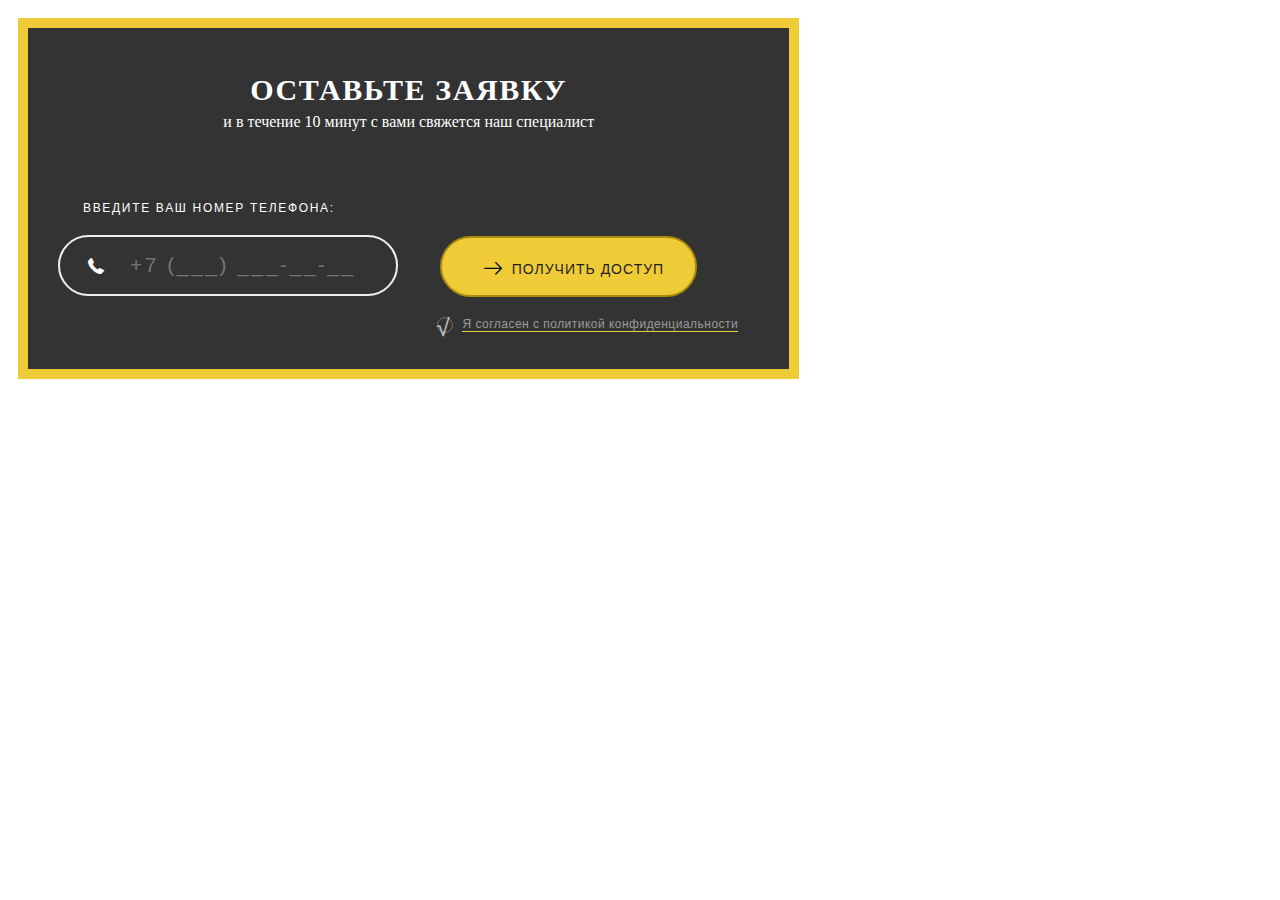
<file: index.html>
<!DOCTYPE html>
<html lang="en">
<head>
	<meta charset="UTF-8">
	<title>Codepen test</title>
<!-- <link rel="stylesheet" href="css/icomoon.css"> -->
<link rel="stylesheet" href="css/style.css">
<script src ="https://cdnjs.cloudflare.com/ajax/libs/jquery/3.3.1/jquery.min.js"></script> 
	<script src="js/main.js"></script>
</head>

<body>
<div class="hidden">
	<div class="popup" id="callback">
		<h2>Оставьте заявку</h2>
		<p>и в течение 10 минут с вами свяжется наш специалист </p>
		
		<div clas="discount" >
		<form class="formm">
			<input type="hidden" name="project_name" value="Form">
			<input type="hidden" name="admin_email" value="s.p.antonyuk@gmail.com">
			<input type="hidden" name="form_subject" value="Testing Best's form">
			<label>Введите ваш номер телефона:</label>
			<div class="form-input">

				<div class="input-block">
					<div class="done-block">Ваша заявка принята!</div>
				  <span class="icon-call-ico-white"></span>
					<input type="tel" name="tel" placeholder="+7 (___) ___-__-__">
				</div>
				<div class="button-block">
					<button type="submit" class="btn-prim" >
						<span class="icon-arrow-btn-ico"></span><p>Получить доступ</p>
					</button>
					<div class="check-block">
<input type="checkbox" id="access-popup-check" checked="checked">  
<label for="access-popup-check"><a href="https://ntschool.ru/confidential.pdf" target="_blank">Я согласен с политикой конфиденциальности</a></label>
   
					</div>
				</div>
			</div>
		</form>
		</div> <!-- discount -->
		
	</div> <!-- popup -->
</div> <!-- hidden -->

	
</body>
</html>
</file>
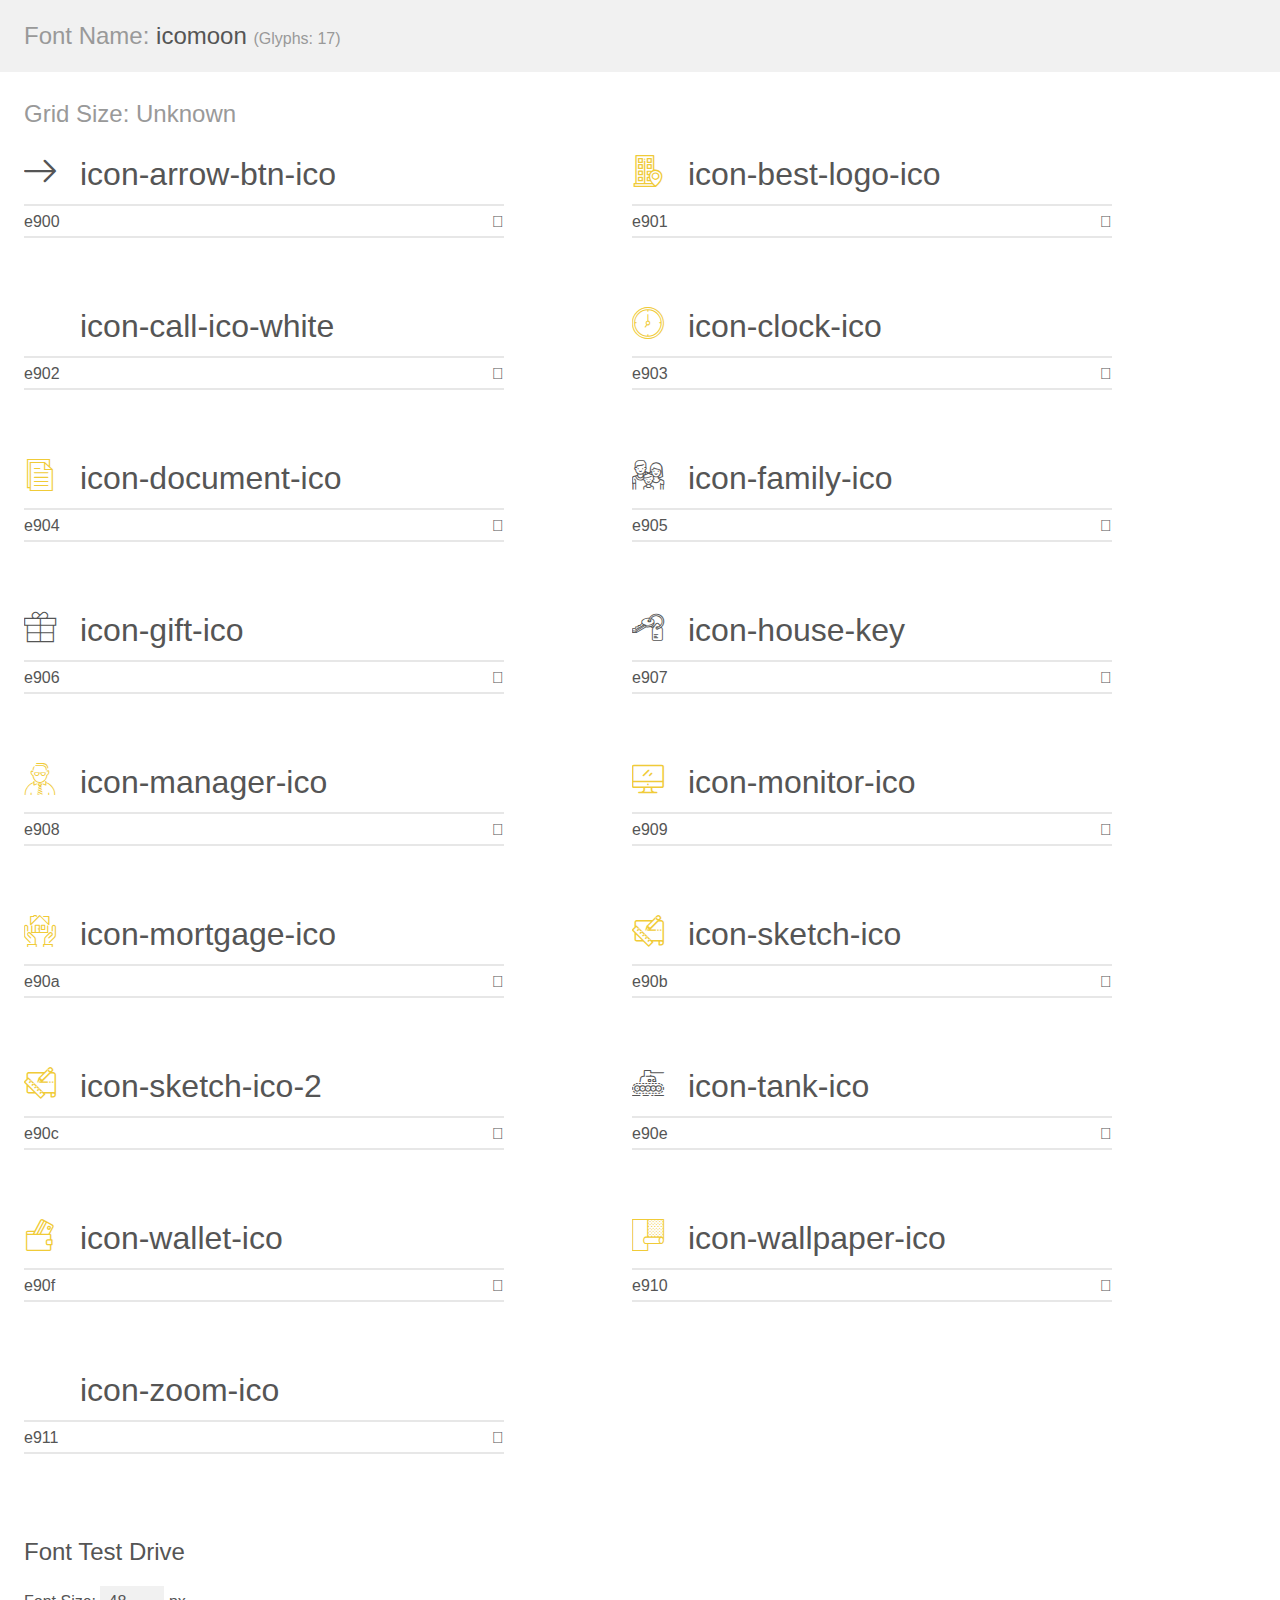
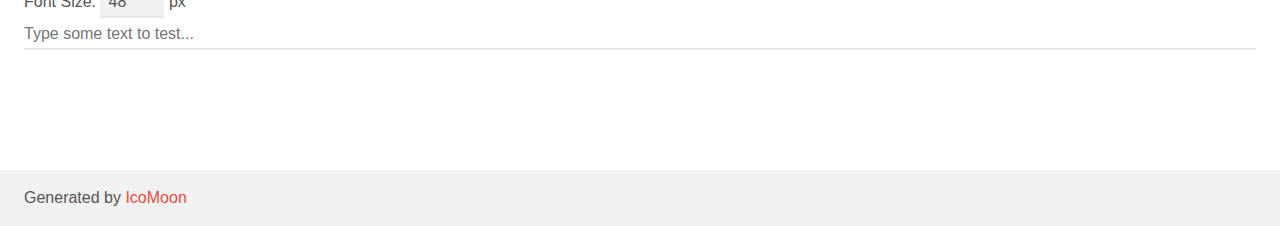
<file: icomoon/demo.html>
<!doctype html>
<html>
<head>
    <meta charset="utf-8">
    <title>IcoMoon Demo</title>
    <meta name="description" content="An Icon Font Generated By IcoMoon.io">
    <meta name="viewport" content="width=device-width, initial-scale=1">
    <link rel="stylesheet" href="demo-files/demo.css">
    <link rel="stylesheet" href="style.css"></head>
<body>
    <div class="bgc1 clearfix">
        <h1 class="mhmm mvm"><span class="fgc1">Font Name:</span> icomoon <small class="fgc1">(Glyphs:&nbsp;17)</small></h1>
    </div>
    <div class="clearfix mhl ptl">
        <h1 class="mvm mtn fgc1">Grid Size: Unknown</h1>
        <div class="glyph fs1">
            <div class="clearfix bshadow0 pbs">
                <span class="icon-arrow-btn-ico">
                
                </span>
                <span class="mls"> icon-arrow-btn-ico</span>
            </div>
            <fieldset class="fs0 size1of1 clearfix hidden-false">
                <input type="text" readonly value="e900" class="unit size1of2" />
                <input type="text" maxlength="1" readonly value="&#xe900;" class="unitRight size1of2 talign-right" />
            </fieldset>
            <div class="fs0 bshadow0 clearfix hidden-true">
                <span class="unit pvs fgc1">liga: </span>
                <input type="text" readonly value="" class="liga unitRight" />
            </div>
        </div>
        <div class="glyph fs1">
            <div class="clearfix bshadow0 pbs">
                <span class="icon-best-logo-ico">
                
                </span>
                <span class="mls"> icon-best-logo-ico</span>
            </div>
            <fieldset class="fs0 size1of1 clearfix hidden-false">
                <input type="text" readonly value="e901" class="unit size1of2" />
                <input type="text" maxlength="1" readonly value="&#xe901;" class="unitRight size1of2 talign-right" />
            </fieldset>
            <div class="fs0 bshadow0 clearfix hidden-true">
                <span class="unit pvs fgc1">liga: </span>
                <input type="text" readonly value="" class="liga unitRight" />
            </div>
        </div>
        <div class="glyph fs1">
            <div class="clearfix bshadow0 pbs">
                <span class="icon-call-ico-white">
                
                </span>
                <span class="mls"> icon-call-ico-white</span>
            </div>
            <fieldset class="fs0 size1of1 clearfix hidden-false">
                <input type="text" readonly value="e902" class="unit size1of2" />
                <input type="text" maxlength="1" readonly value="&#xe902;" class="unitRight size1of2 talign-right" />
            </fieldset>
            <div class="fs0 bshadow0 clearfix hidden-true">
                <span class="unit pvs fgc1">liga: </span>
                <input type="text" readonly value="" class="liga unitRight" />
            </div>
        </div>
        <div class="glyph fs1">
            <div class="clearfix bshadow0 pbs">
                <span class="icon-clock-ico">
                
                </span>
                <span class="mls"> icon-clock-ico</span>
            </div>
            <fieldset class="fs0 size1of1 clearfix hidden-false">
                <input type="text" readonly value="e903" class="unit size1of2" />
                <input type="text" maxlength="1" readonly value="&#xe903;" class="unitRight size1of2 talign-right" />
            </fieldset>
            <div class="fs0 bshadow0 clearfix hidden-true">
                <span class="unit pvs fgc1">liga: </span>
                <input type="text" readonly value="" class="liga unitRight" />
            </div>
        </div>
        <div class="glyph fs1">
            <div class="clearfix bshadow0 pbs">
                <span class="icon-document-ico">
                
                </span>
                <span class="mls"> icon-document-ico</span>
            </div>
            <fieldset class="fs0 size1of1 clearfix hidden-false">
                <input type="text" readonly value="e904" class="unit size1of2" />
                <input type="text" maxlength="1" readonly value="&#xe904;" class="unitRight size1of2 talign-right" />
            </fieldset>
            <div class="fs0 bshadow0 clearfix hidden-true">
                <span class="unit pvs fgc1">liga: </span>
                <input type="text" readonly value="" class="liga unitRight" />
            </div>
        </div>
        <div class="glyph fs1">
            <div class="clearfix bshadow0 pbs">
                <span class="icon-family-ico">
                
                </span>
                <span class="mls"> icon-family-ico</span>
            </div>
            <fieldset class="fs0 size1of1 clearfix hidden-false">
                <input type="text" readonly value="e905" class="unit size1of2" />
                <input type="text" maxlength="1" readonly value="&#xe905;" class="unitRight size1of2 talign-right" />
            </fieldset>
            <div class="fs0 bshadow0 clearfix hidden-true">
                <span class="unit pvs fgc1">liga: </span>
                <input type="text" readonly value="" class="liga unitRight" />
            </div>
        </div>
        <div class="glyph fs1">
            <div class="clearfix bshadow0 pbs">
                <span class="icon-gift-ico">
                
                </span>
                <span class="mls"> icon-gift-ico</span>
            </div>
            <fieldset class="fs0 size1of1 clearfix hidden-false">
                <input type="text" readonly value="e906" class="unit size1of2" />
                <input type="text" maxlength="1" readonly value="&#xe906;" class="unitRight size1of2 talign-right" />
            </fieldset>
            <div class="fs0 bshadow0 clearfix hidden-true">
                <span class="unit pvs fgc1">liga: </span>
                <input type="text" readonly value="" class="liga unitRight" />
            </div>
        </div>
        <div class="glyph fs1">
            <div class="clearfix bshadow0 pbs">
                <span class="icon-house-key">
                
                </span>
                <span class="mls"> icon-house-key</span>
            </div>
            <fieldset class="fs0 size1of1 clearfix hidden-false">
                <input type="text" readonly value="e907" class="unit size1of2" />
                <input type="text" maxlength="1" readonly value="&#xe907;" class="unitRight size1of2 talign-right" />
            </fieldset>
            <div class="fs0 bshadow0 clearfix hidden-true">
                <span class="unit pvs fgc1">liga: </span>
                <input type="text" readonly value="" class="liga unitRight" />
            </div>
        </div>
        <div class="glyph fs1">
            <div class="clearfix bshadow0 pbs">
                <span class="icon-manager-ico">
                
                </span>
                <span class="mls"> icon-manager-ico</span>
            </div>
            <fieldset class="fs0 size1of1 clearfix hidden-false">
                <input type="text" readonly value="e908" class="unit size1of2" />
                <input type="text" maxlength="1" readonly value="&#xe908;" class="unitRight size1of2 talign-right" />
            </fieldset>
            <div class="fs0 bshadow0 clearfix hidden-true">
                <span class="unit pvs fgc1">liga: </span>
                <input type="text" readonly value="" class="liga unitRight" />
            </div>
        </div>
        <div class="glyph fs1">
            <div class="clearfix bshadow0 pbs">
                <span class="icon-monitor-ico">
                
                </span>
                <span class="mls"> icon-monitor-ico</span>
            </div>
            <fieldset class="fs0 size1of1 clearfix hidden-false">
                <input type="text" readonly value="e909" class="unit size1of2" />
                <input type="text" maxlength="1" readonly value="&#xe909;" class="unitRight size1of2 talign-right" />
            </fieldset>
            <div class="fs0 bshadow0 clearfix hidden-true">
                <span class="unit pvs fgc1">liga: </span>
                <input type="text" readonly value="" class="liga unitRight" />
            </div>
        </div>
        <div class="glyph fs1">
            <div class="clearfix bshadow0 pbs">
                <span class="icon-mortgage-ico">
                
                </span>
                <span class="mls"> icon-mortgage-ico</span>
            </div>
            <fieldset class="fs0 size1of1 clearfix hidden-false">
                <input type="text" readonly value="e90a" class="unit size1of2" />
                <input type="text" maxlength="1" readonly value="&#xe90a;" class="unitRight size1of2 talign-right" />
            </fieldset>
            <div class="fs0 bshadow0 clearfix hidden-true">
                <span class="unit pvs fgc1">liga: </span>
                <input type="text" readonly value="" class="liga unitRight" />
            </div>
        </div>
        <div class="glyph fs1">
            <div class="clearfix bshadow0 pbs">
                <span class="icon-sketch-ico">
                
                </span>
                <span class="mls"> icon-sketch-ico</span>
            </div>
            <fieldset class="fs0 size1of1 clearfix hidden-false">
                <input type="text" readonly value="e90b" class="unit size1of2" />
                <input type="text" maxlength="1" readonly value="&#xe90b;" class="unitRight size1of2 talign-right" />
            </fieldset>
            <div class="fs0 bshadow0 clearfix hidden-true">
                <span class="unit pvs fgc1">liga: </span>
                <input type="text" readonly value="" class="liga unitRight" />
            </div>
        </div>
        <div class="glyph fs1">
            <div class="clearfix bshadow0 pbs">
                <span class="icon-sketch-ico-2">
                
                </span>
                <span class="mls"> icon-sketch-ico-2</span>
            </div>
            <fieldset class="fs0 size1of1 clearfix hidden-false">
                <input type="text" readonly value="e90c" class="unit size1of2" />
                <input type="text" maxlength="1" readonly value="&#xe90c;" class="unitRight size1of2 talign-right" />
            </fieldset>
            <div class="fs0 bshadow0 clearfix hidden-true">
                <span class="unit pvs fgc1">liga: </span>
                <input type="text" readonly value="" class="liga unitRight" />
            </div>
        </div>
        <div class="glyph fs1">
            <div class="clearfix bshadow0 pbs">
                <span class="icon-tank-ico">
                
                </span>
                <span class="mls"> icon-tank-ico</span>
            </div>
            <fieldset class="fs0 size1of1 clearfix hidden-false">
                <input type="text" readonly value="e90e" class="unit size1of2" />
                <input type="text" maxlength="1" readonly value="&#xe90e;" class="unitRight size1of2 talign-right" />
            </fieldset>
            <div class="fs0 bshadow0 clearfix hidden-true">
                <span class="unit pvs fgc1">liga: </span>
                <input type="text" readonly value="" class="liga unitRight" />
            </div>
        </div>
        <div class="glyph fs1">
            <div class="clearfix bshadow0 pbs">
                <span class="icon-wallet-ico">
                
                </span>
                <span class="mls"> icon-wallet-ico</span>
            </div>
            <fieldset class="fs0 size1of1 clearfix hidden-false">
                <input type="text" readonly value="e90f" class="unit size1of2" />
                <input type="text" maxlength="1" readonly value="&#xe90f;" class="unitRight size1of2 talign-right" />
            </fieldset>
            <div class="fs0 bshadow0 clearfix hidden-true">
                <span class="unit pvs fgc1">liga: </span>
                <input type="text" readonly value="" class="liga unitRight" />
            </div>
        </div>
        <div class="glyph fs1">
            <div class="clearfix bshadow0 pbs">
                <span class="icon-wallpaper-ico">
                
                </span>
                <span class="mls"> icon-wallpaper-ico</span>
            </div>
            <fieldset class="fs0 size1of1 clearfix hidden-false">
                <input type="text" readonly value="e910" class="unit size1of2" />
                <input type="text" maxlength="1" readonly value="&#xe910;" class="unitRight size1of2 talign-right" />
            </fieldset>
            <div class="fs0 bshadow0 clearfix hidden-true">
                <span class="unit pvs fgc1">liga: </span>
                <input type="text" readonly value="" class="liga unitRight" />
            </div>
        </div>
        <div class="glyph fs1">
            <div class="clearfix bshadow0 pbs">
                <span class="icon-zoom-ico">
                
                </span>
                <span class="mls"> icon-zoom-ico</span>
            </div>
            <fieldset class="fs0 size1of1 clearfix hidden-false">
                <input type="text" readonly value="e911" class="unit size1of2" />
                <input type="text" maxlength="1" readonly value="&#xe911;" class="unitRight size1of2 talign-right" />
            </fieldset>
            <div class="fs0 bshadow0 clearfix hidden-true">
                <span class="unit pvs fgc1">liga: </span>
                <input type="text" readonly value="" class="liga unitRight" />
            </div>
        </div>
    </div>

    <!--[if gt IE 8]><!-->
    <div class="mhl clearfix mbl">
        <h1>Font Test Drive</h1>
        <label>
            Font Size: <input id="fontSize" type="number" class="textbox0 mbm"
            min="8" value="48" />
            px
        </label>
        <input id="testText" type="text" class="phl size1of1 mvl"
        placeholder="Type some text to test..." value=""/>
        <div id="testDrive" class="icon-">&nbsp;
        </div>
    </div>
    <!--<![endif]-->
    <div class="bgc1 clearfix">
        <p class="mhl">Generated by <a href="https://icomoon.io/app">IcoMoon</a></p>
    </div>

    <script src="demo-files/demo.js"></script>
</body>
</html>
</file>
<file: css/icomoon.css>
@font-face {
  font-family: 'icomoon';
  src:  url('../fonts/icomoon.eot?8nkttk');
  src:  url('../fonts/icomoon.eot?8nkttk#iefix') format('embedded-opentype');
  font-weight: normal;
  font-style: normal;
}

[class^="icon-"], [class*=" icon-"] {
  /* use !important to prevent issues with browser extensions that change fonts */
  font-family: 'icomoon' !important;
  speak: none;
  font-style: normal;
  font-weight: normal;
  font-variant: normal;
  text-transform: none;
  line-height: 1;

  /* Better Font Rendering =========== */
  -webkit-font-smoothing: antialiased;
  -moz-osx-font-smoothing: grayscale;
}

.icon-arrow-btn-ico:before {
  content: "\e900";
}
.icon-best-logo-ico:before {
  content: "\e901";
  color: #efca38;
}
.icon-call-ico-white:before {
  content: "\e902";
  color: #fff;
}
.icon-clock-ico:before {
  content: "\e903";
  color: #f0cb38;
}
.icon-document-ico:before {
  content: "\e904";
  color: #f0cb38;
}
.icon-family-ico:before {
  content: "\e905";
}
.icon-gift-ico:before {
  content: "\e906";
}
.icon-house-key:before {
  content: "\e907";
}
.icon-manager-ico:before {
  content: "\e908";
  color: #f0cb38;
}
.icon-monitor-ico:before {
  content: "\e909";
  color: #f0cb38;
}
.icon-mortgage-ico:before {
  content: "\e90a";
  color: #f0cb38;
}
.icon-sketch-ico:before {
  content: "\e90b";
  color: #f0cb38;
}
.icon-sketch-ico-2:before {
  content: "\e90c";
  color: #f0cb38;
}
.icon-tank-ico:before {
  content: "\e90e";
}
.icon-wallet-ico:before {
  content: "\e90f";
  color: #f0cb38;
}
.icon-wallpaper-ico:before {
  content: "\e910";
  color: #f0cb38;
}
.icon-zoom-ico:before {
  content: "\e911";
  color: #fff;
}
</file>
<file: css/style.css>
@font-face {
  font-family: 'icomoon';
  src:  url('../fonts/icomoon.eot?8nkttk');
  src:  url('../fonts/icomoon.eot?8nkttk#iefix') format('embedded-opentype'),
    /*url('../fonts/icomoon.ttf?8nkttk') format('truetype'),*/
    url('../fonts/icomoon.woff?8nkttk') format('woff'),
    url('../fonts/icomoon.svg?8nkttk#icomoon') format('svg');
  font-weight: normal;
  font-style: normal;
}

@charset "UTF-8";
.hidden {
  margin: 10px;
  display: inline-block;
}
.hidden .popup {
  padding: 20px 30px;
  border: 10px solid #f0cb38;
  text-align: center;
}
.hidden .popup h2 {
  font-size: 30px;
  text-transform: uppercase;
  letter-spacing: 1.6px;
  font-weight: bold;
  margin-bottom: 6px;
}
.hidden .popup p {
  font-size: 16px;
  margin: 0;
}

form.formm {
  margin-top: 50px;
  text-align: left;
  font-family: sans-serif;
}
form.formm label {
  color: #fff;
  margin-left: 25px;
  font-weight: 400;
  font-size: 12px;
  line-height: 54px;
  text-transform: uppercase;
  letter-spacing: 1.68px;
}

.form-input .input-block {
  display: inline-block;
  position: relative;
}
.form-input .input-block span {
  position: absolute;
  left: 30px;
  top: 23px;
}
.form-input .input-block input {
  box-sizing: border-box;
  width: 340px;
  height: 61px;
  border-radius: 31px;
  border: 2px solid #f0f0f0;
  background-color: transparent;
  color: #232525;
  font-family: sans-serif;
  font-weight: 400;
  font-size: 21px;
  line-height: 54px;
  text-transform: uppercase;
  letter-spacing: 2.52px;
  padding-left: 70px;
  transition: all 0.2s;
}
.form-input .input-block input:focus {
  outline: 0;
  color: #fff;
  text-decoration: none;
  border: 2px solid #f0cb38;
  transition: all 0.2s;
}

.form-input .input-block .done-block {
  position: absolute;
  top: 0;
  left: 50%;
  transform: translateX(-50%);
  width: 293px;
  border-radius: 31px;
  text-align: center;
  height: 100%;
  color: #fff;
  background: #4dcd74;
  font-family: sans-serif;
  font-weight: 400;
  font-size: 22px;
  line-height: 57px;
  letter-spacing: 0.6px;
  opacity: 0;
  visibility: hidden;
  transition: all 0.2s;
}

.form-input .button-block {
  display: inline-block;
  position: relative;
  padding-right: 60px;
}
.form-input .button-block button {
  box-sizing: border-box;
  width: 257px;
  margin-left: 40px;
  position: relative;
  top: 0px;
  cursor: pointer;
}
.form-input .button-block button:focus {
  outline: 0;
}
.form-input .button-block .btn-prim {
  display: inline-block;
  font-weight: 400;
  font-size: 18px;
  height: 61px;
  border-radius: 31px;
  border: 2px solid #ab8b0c;
  background-color: #f0cb38;
  text-align: center;
  top: 0px;
  left: -2px;
  transition: all 0.2s;
}
.form-input .button-block .btn-prim .icon-arrow-btn-ico {
  font-family: "icomoon" !important;
  display: inline-block;
  font-weight: inherit;
  font-size: inherit;
  position: relative;
  top: 4px;
  left: 0;
}
.form-input .button-block .btn-prim .icon-arrow-btn-ico:before {
  content: "";
}
.form-input .button-block .btn-prim p {
  position: relative;
  display: inline-block;
  font-family: sans-serif;
  font-weight: 400;
  font-size: 14px;
  text-transform: uppercase;
  letter-spacing: 1px;
  color: #1e1e1e;
  line-height: 0;
  top: 2px;
  left: 10px;
}
.form-input .button-block .check-block {
  position: absolute;
  bottom: -40px;
  left: 35px;
}
.form-input .button-block .check-block input[type=checkbox] {
  display: none;
}
.form-input .button-block .check-block label {
  color: rgba(255, 255, 255, 0.5);
  font-family: sans-serif;
  font-weight: 400;
  font-size: 12px;
  line-height: 25px;
  letter-spacing: 0.48px;
  text-transform: none;
  position: relative;
  margin-left: 25px;
  cursor: pointer;
  user-select: none;
}
.form-input .button-block .check-block label:before {
  content: "";
  position: absolute;
  top: 0px;
  left: -25px;
  width: 14px;
  height: 14px;
  border: 1px solid rgba(255, 255, 255, 0.3);
  border-radius: 100%;
}
.form-input .button-block .check-block input[type=checkbox]:checked + label:after {
  content: "√";
  position: absolute;
  opacity: 0.7;
  color: #fff;
  font-size: 24px;
  top: -2px;
  left: -26px;
}
.form-input .button-block .check-block input[type=checkbox] + label:after {
  content: "";
  position: absolute;
}
.form-input .button-block .check-block a {
  text-decoration: none;
  color: inherit;
  border-bottom: 1px solid #f0cb38;
}

.hidden {
  background-color: #333;
  color: #fff;
}

form {
  margin-top: 22px;
  padding-bottom: 52px;
  position: relative;
  z-index: 6;
}
form label {
  font-size: 14px;
  line-height: 56px;
}

.error {
  border: 2px solid #dd3636 !important;
}
.error:hover {
  border: 2px solid #dd3636 !important;
}

.done {
  border: 2px solid #dd0000 !important;
}

.vis {
  transition: all 0.2s;
  opacity: 1;
  visibility: visible;
}

// 


[class^="icon-"], [class*=" icon-"] {
  /* use !important to prevent issues with browser extensions that change fonts */
  font-family: 'icomoon' !important;
  speak: none;
  font-style: normal;
  font-weight: normal;
  font-variant: normal;
  text-transform: none;
  line-height: 1;

  /* Better Font Rendering =========== */
  -webkit-font-smoothing: antialiased;
  -moz-osx-font-smoothing: grayscale;
}

.icon-arrow-btn-ico:before {
  content: "\e900";
  font-family: 'icomoon';
}
.icon-best-logo-ico:before {
  content: "\e901";
  color: #efca38;
  font-family: 'icomoon';
}
.icon-call-ico-white:before {
  content: "\e902";
  color: #fff;
  font-family: 'icomoon';
}
.icon-clock-ico:before {
  content: "\e903";
  color: #f0cb38;
  font-family: 'icomoon';
}
.icon-document-ico:before {
  content: "\e904";
  color: #f0cb38;
  font-family: 'icomoon';
}
.icon-family-ico:before {
  content: "\e905";
  font-family: 'icomoon';
}
.icon-gift-ico:before {
  content: "\e906";
  font-family: 'icomoon';
}
.icon-house-key:before {
  content: "\e907";
  font-family: 'icomoon';
}
.icon-manager-ico:before {
  content: "\e908";
  color: #f0cb38;
}
.icon-monitor-ico:before {
  content: "\e909";
  color: #f0cb38;
  font-family: 'icomoon';
}
.icon-mortgage-ico:before {
  content: "\e90a";
  color: #f0cb38;
}
.icon-sketch-ico:before {
  content: "\e90b";
  color: #f0cb38;
}
.icon-sketch-ico-2:before {
  content: "\e90c";
  color: #f0cb38;
  font-family: 'icomoon';
}
.icon-tank-ico:before {
  content: "\e90e";
  font-family: 'icomoon';
}
.icon-wallet-ico:before {
  content: "\e90f";
  color: #f0cb38;
  font-family: 'icomoon';
}
.icon-wallpaper-ico:before {
  content: "\e910";
  color: #f0cb38;
  font-family: 'icomoon';
}
.icon-zoom-ico:before {
  content: "\e911";
  color: #fff;
  font-family: 'icomoon';
}
</file>
<file: icomoon/demo-files/demo.css>
body {
  padding: 0;
  margin: 0;
  font-family: sans-serif;
  font-size: 1em;
  line-height: 1.5;
  color: #555;
  background: #fff;
}
h1 {
  font-size: 1.5em;
  font-weight: normal;
}
small {
  font-size: .66666667em;
}
a {
  color: #e74c3c;
  text-decoration: none;
}
a:hover, a:focus {
  box-shadow: 0 1px #e74c3c;
}
.bshadow0, input {
  box-shadow: inset 0 -2px #e7e7e7;
}
input:hover {
  box-shadow: inset 0 -2px #ccc;
}
input, fieldset {
  font-family: sans-serif;
  font-size: 1em;
  margin: 0;
  padding: 0;
  border: 0;
}
input {
  color: inherit;
  line-height: 1.5;
  height: 1.5em;
  padding: .25em 0;
}
input:focus {
  outline: none;
  box-shadow: inset 0 -2px #449fdb;
}
.glyph {
  font-size: 16px;
  width: 15em;
  padding-bottom: 1em;
  margin-right: 4em;
  margin-bottom: 1em;
  float: left;
  overflow: hidden;
}
.liga {
  width: 80%;
  width: calc(100% - 2.5em);
}
.talign-right {
  text-align: right;
}
.talign-center {
  text-align: center;
}
.bgc1 {
  background: #f1f1f1;
}
.fgc1 {
  color: #999;
}
.fgc0 {
  color: #000;
}
p {
  margin-top: 1em;
  margin-bottom: 1em;
}
.mvm {
  margin-top: .75em;
  margin-bottom: .75em;
}
.mtn {
  margin-top: 0;
}
.mtl, .mal {
  margin-top: 1.5em;
}
.mbl, .mal {
  margin-bottom: 1.5em;
}
.mal, .mhl {
  margin-left: 1.5em;
  margin-right: 1.5em;
}
.mhmm {
  margin-left: 1em;
  margin-right: 1em;
}
.mls {
  margin-left: .25em;
}
.ptl {
  padding-top: 1.5em;
}
.pbs, .pvs {
  padding-bottom: .25em;
}
.pvs, .pts {
  padding-top: .25em;
}
.unit {
  float: left;
}
.unitRight {
  float: right;
}
.size1of2 {
  width: 50%;
}
.size1of1 {
  width: 100%;
}
.clearfix:before, .clearfix:after {
  content: " ";
  display: table;
}
.clearfix:after {
  clear: both;
}
.hidden-true {
  display: none;
}
.textbox0 {
  width: 3em;
  background: #f1f1f1;
  padding: .25em .5em;
  line-height: 1.5;
  height: 1.5em;
}
#testDrive {
  display: block;
  padding-top: 24px;
  line-height: 1.5;
}
.fs0 {
  font-size: 16px;
}
.fs1 {
  font-size: 32px;
}
</file>
<file: icomoon/style.css>
@font-face {
  font-family: 'icomoon';
  src:  url('fonts/icomoon.eot?8nkttk');
  src:  url('fonts/icomoon.eot?8nkttk#iefix') format('embedded-opentype'),
    url('fonts/icomoon.ttf?8nkttk') format('truetype'),
    url('fonts/icomoon.woff?8nkttk') format('woff'),
    url('fonts/icomoon.svg?8nkttk#icomoon') format('svg');
  font-weight: normal;
  font-style: normal;
}

[class^="icon-"], [class*=" icon-"] {
  /* use !important to prevent issues with browser extensions that change fonts */
  font-family: 'icomoon' !important;
  speak: none;
  font-style: normal;
  font-weight: normal;
  font-variant: normal;
  text-transform: none;
  line-height: 1;

  /* Better Font Rendering =========== */
  -webkit-font-smoothing: antialiased;
  -moz-osx-font-smoothing: grayscale;
}

.icon-arrow-btn-ico:before {
  content: "\e900";
}
.icon-best-logo-ico:before {
  content: "\e901";
  color: #efca38;
}
.icon-call-ico-white:before {
  content: "\e902";
  color: #fff;
}
.icon-clock-ico:before {
  content: "\e903";
  color: #f0cb38;
}
.icon-document-ico:before {
  content: "\e904";
  color: #f0cb38;
}
.icon-family-ico:before {
  content: "\e905";
}
.icon-gift-ico:before {
  content: "\e906";
}
.icon-house-key:before {
  content: "\e907";
}
.icon-manager-ico:before {
  content: "\e908";
  color: #f0cb38;
}
.icon-monitor-ico:before {
  content: "\e909";
  color: #f0cb38;
}
.icon-mortgage-ico:before {
  content: "\e90a";
  color: #f0cb38;
}
.icon-sketch-ico:before {
  content: "\e90b";
  color: #f0cb38;
}
.icon-sketch-ico-2:before {
  content: "\e90c";
  color: #f0cb38;
}
.icon-tank-ico:before {
  content: "\e90e";
}
.icon-wallet-ico:before {
  content: "\e90f";
  color: #f0cb38;
}
.icon-wallpaper-ico:before {
  content: "\e910";
  color: #f0cb38;
}
.icon-zoom-ico:before {
  content: "\e911";
  color: #fff;
}
</file>
